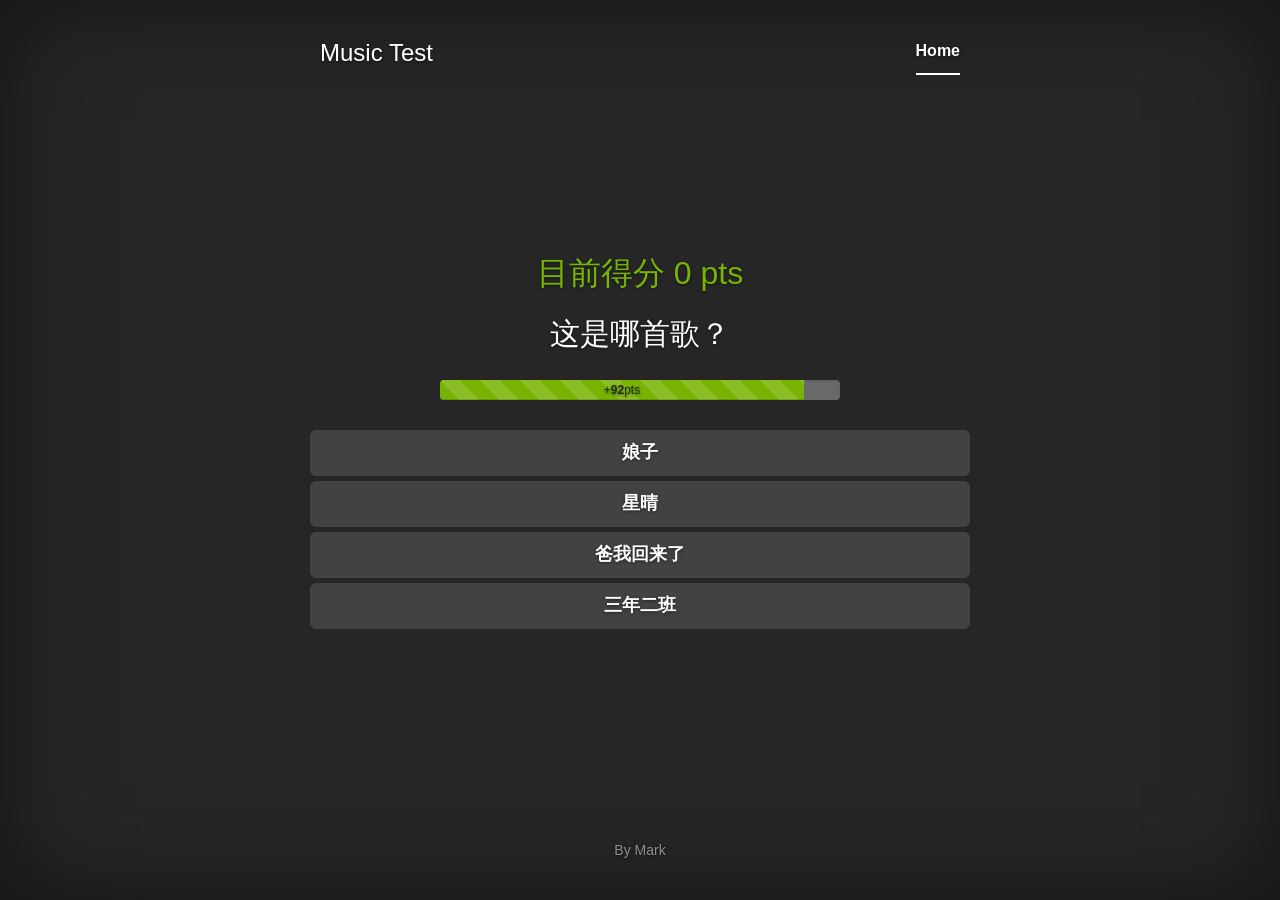
<file: index.html>
<!--
Created by IntelliJ IDEA.
User: Mark
Date: 2014/8/2
Time: 14:36
To change this template use File | Settings | File Templates.
-->
<!DOCTYPE html>
<html>
<head>
    <meta charset="utf-8">

    <title>Music Test</title>
    <script src="js/jquery-2.1.1.min.js"></script>
    <link href="styles/bootstrap.min.css" rel="stylesheet">
    <link href="styles/cover.css" rel="stylesheet">


    <link type="text/css" rel="stylesheet" href="styles/jquery.fancybox.css" />
    <link rel="stylesheet" href="styles/progress.css" />
    <link type="text/css" rel="stylesheet" href="styles/box.css" />
    <link type="text/css" rel="stylesheet" href="styles/main.css" />
    <script type="text/javascript" src="js/songs.js" ></script>
    <script type="text/javascript" src="js/static.js"></script>
    <style type="text/css">
        div#score {
            color:#77B300;
            font-size: 32px;
        }
        .negative {
            color:#ff0000;
        }
    </style>
</head>

<body>
<div class="site-wrapper">

    <div class="site-wrapper-inner">

        <div class="cover-container">

            <div class="masthead clearfix">
                <div class="inner">
                    <h3 class="masthead-brand">Music Test</h3>
                    <ul class="nav masthead-nav">
                        <li class="active"><a href="index.jsp">Home</a></li>
                    </ul>
                </div>
            </div>
            <!-- correct box  -->
            <div id="correct-box" class="box fancybox-wrap fancybox-desktop fancybox-type-inline fancybox-opened" tabindex="-1">
                <div id="" class="fancybox-skin inner-box">
                    <div class="fancybox-title fancybox-title-inside-wrap">
                        <h1>
                            <span class="text-success">答对啦!</span>
                        </h1>
                        <h2>
                            恭喜你，得到<span class="label label-success"></span>
                        </h2>
                    </div>
                    <div>
                        <div id="" class="fancybox-title fancybox-title-inside-wrap fancybox-title-bottom">
                            <button id=""  class="btn btn-primary btn-lg btn-block nextSong">下一首</button>
                        </div>
                    </div>
                </div>
            </div>
            <!-- wrong box -->
            <div id="wrong-box" class="box fancybox-wrap fancybox-desktop fancybox-type-inline fancybox-opened" tabindex="-1">
                <div id="" class="fancybox-skin inner-box">
                    <div class="fancybox-title fancybox-title-inside-wrap">
                        <h1>
                            <span class="text-error">答错了!</span>
                        </h1>
                        <h2>
                            这首歌的名字叫<strong id="box-ans"></strong>.
                            <span class="label label-error"></span>
                        </h2>
                    </div>
                    <!--<div class="fancybox-outer"> picture
                        <div style="overflow: auto; width: 171px; height: 100px;" class="fancybox-inner">
                            <img style="display: inline;" class="fancybox-image" src="images/22.gif">
                        </div>
                    </div>-->
                    <div>
                        <div id="" class="fancybox-title fancybox-title-inside-wrap fancybox-title-bottom">
                            <button id="" class="btn btn-primary btn-lg btn-block nextSong">下一首</button>
                        </div>
                    </div>
                </div>
            </div>
            <!-- 用来挡住页面的其他元素，以防止其与鼠标进行交互 -->
            <div class="fancybox-overlay fancybox-overlay-fixed" style="width: auto; height: auto; display: none; opacity: 1;"></div>

            <audio id="music" data-name="" src="music/" autoplay="autoplay" loop="loop"></audio>
            <div id="score">目前得分 <span>0</span> pts</div>
            <div class="inner cover">

                <h2 class="cover-heading">这是哪首歌？</h2>
                <!-- 进度条 -->
                <div class="progress progress-striped active">
                    <div id="choiceProgressBar" class="progress-bar progress-bar-success" style="width: 300px; overflow: hidden;">
                        +<span class="pointsDelta"></span>pts
                    </div>
                </div>
                <p class="lead">
                </p>
            </div>

            <div class="mastfoot">
                <div class="inner">
                    <p>By Mark</p>
                </div>
            </div>

        </div>

    </div>

</div>

<script src="js/bootstrap.min.js"></script>
</body>
</html>
</file>
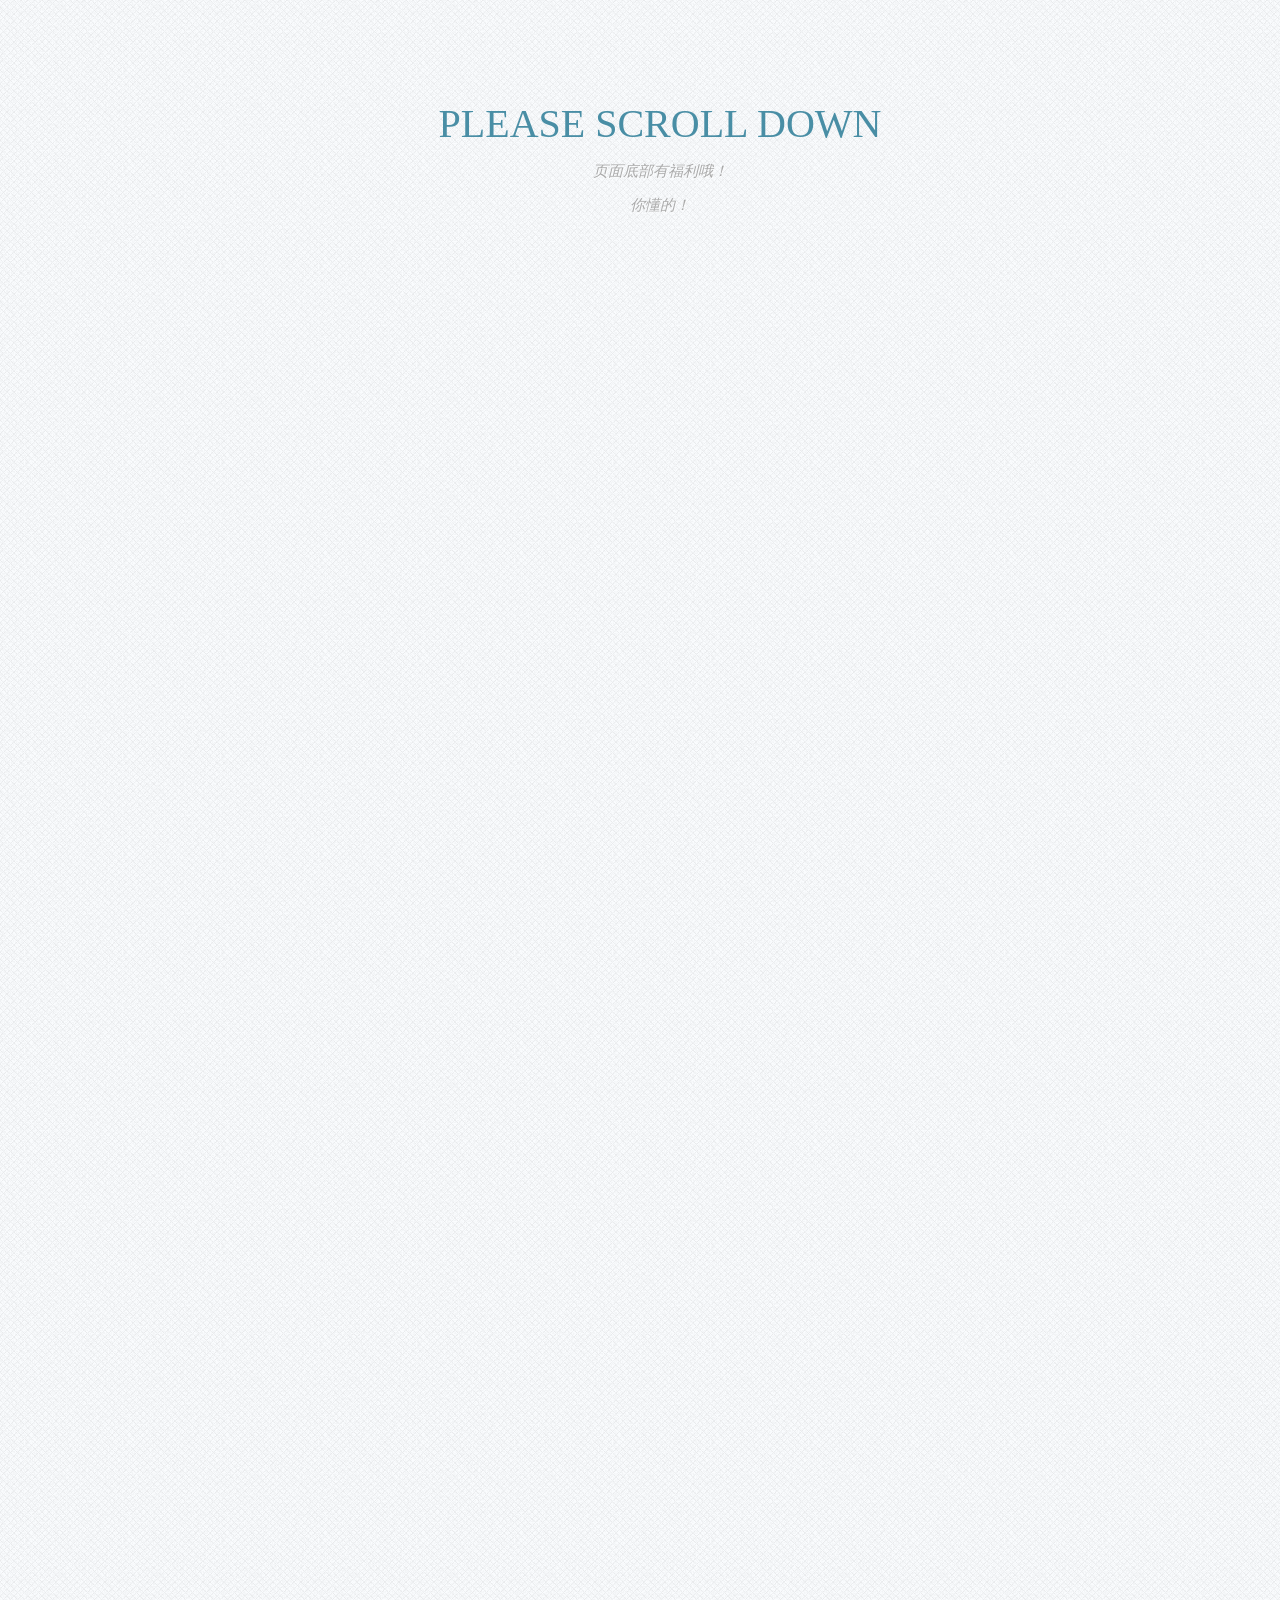
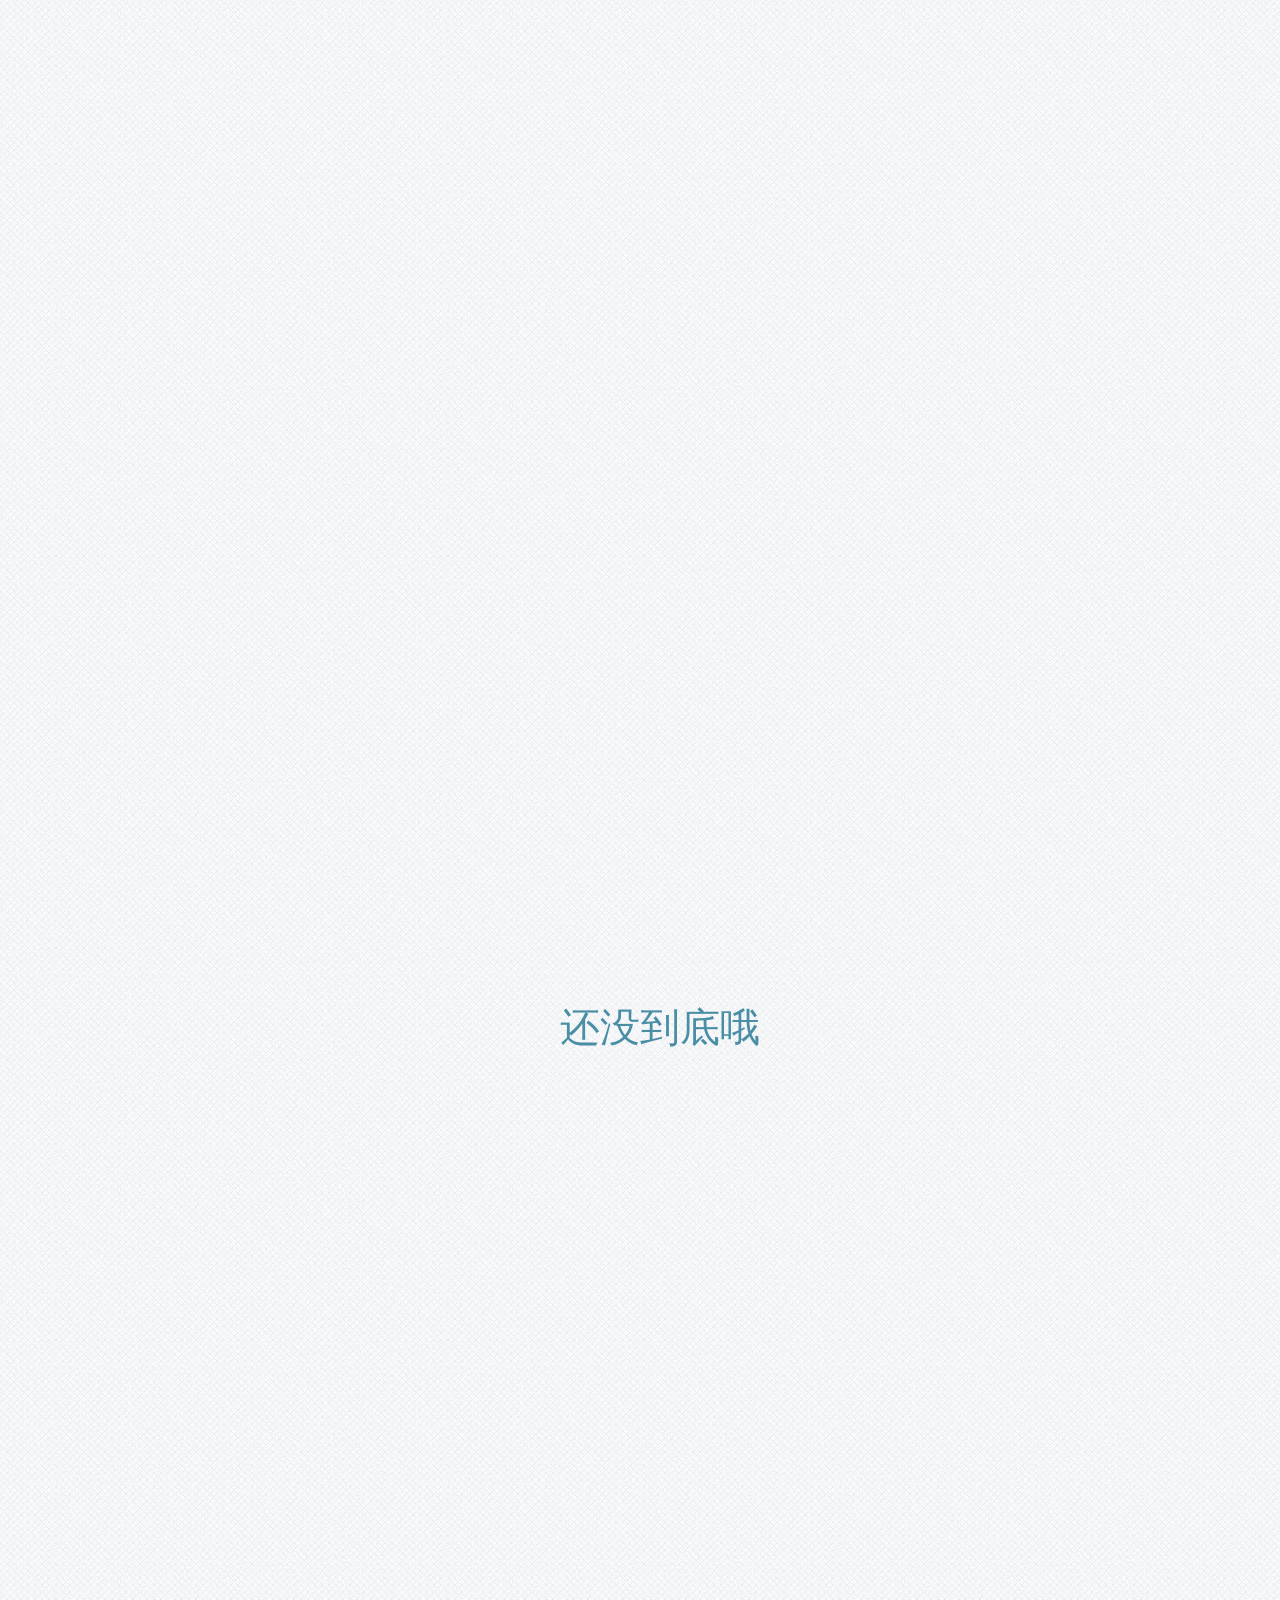
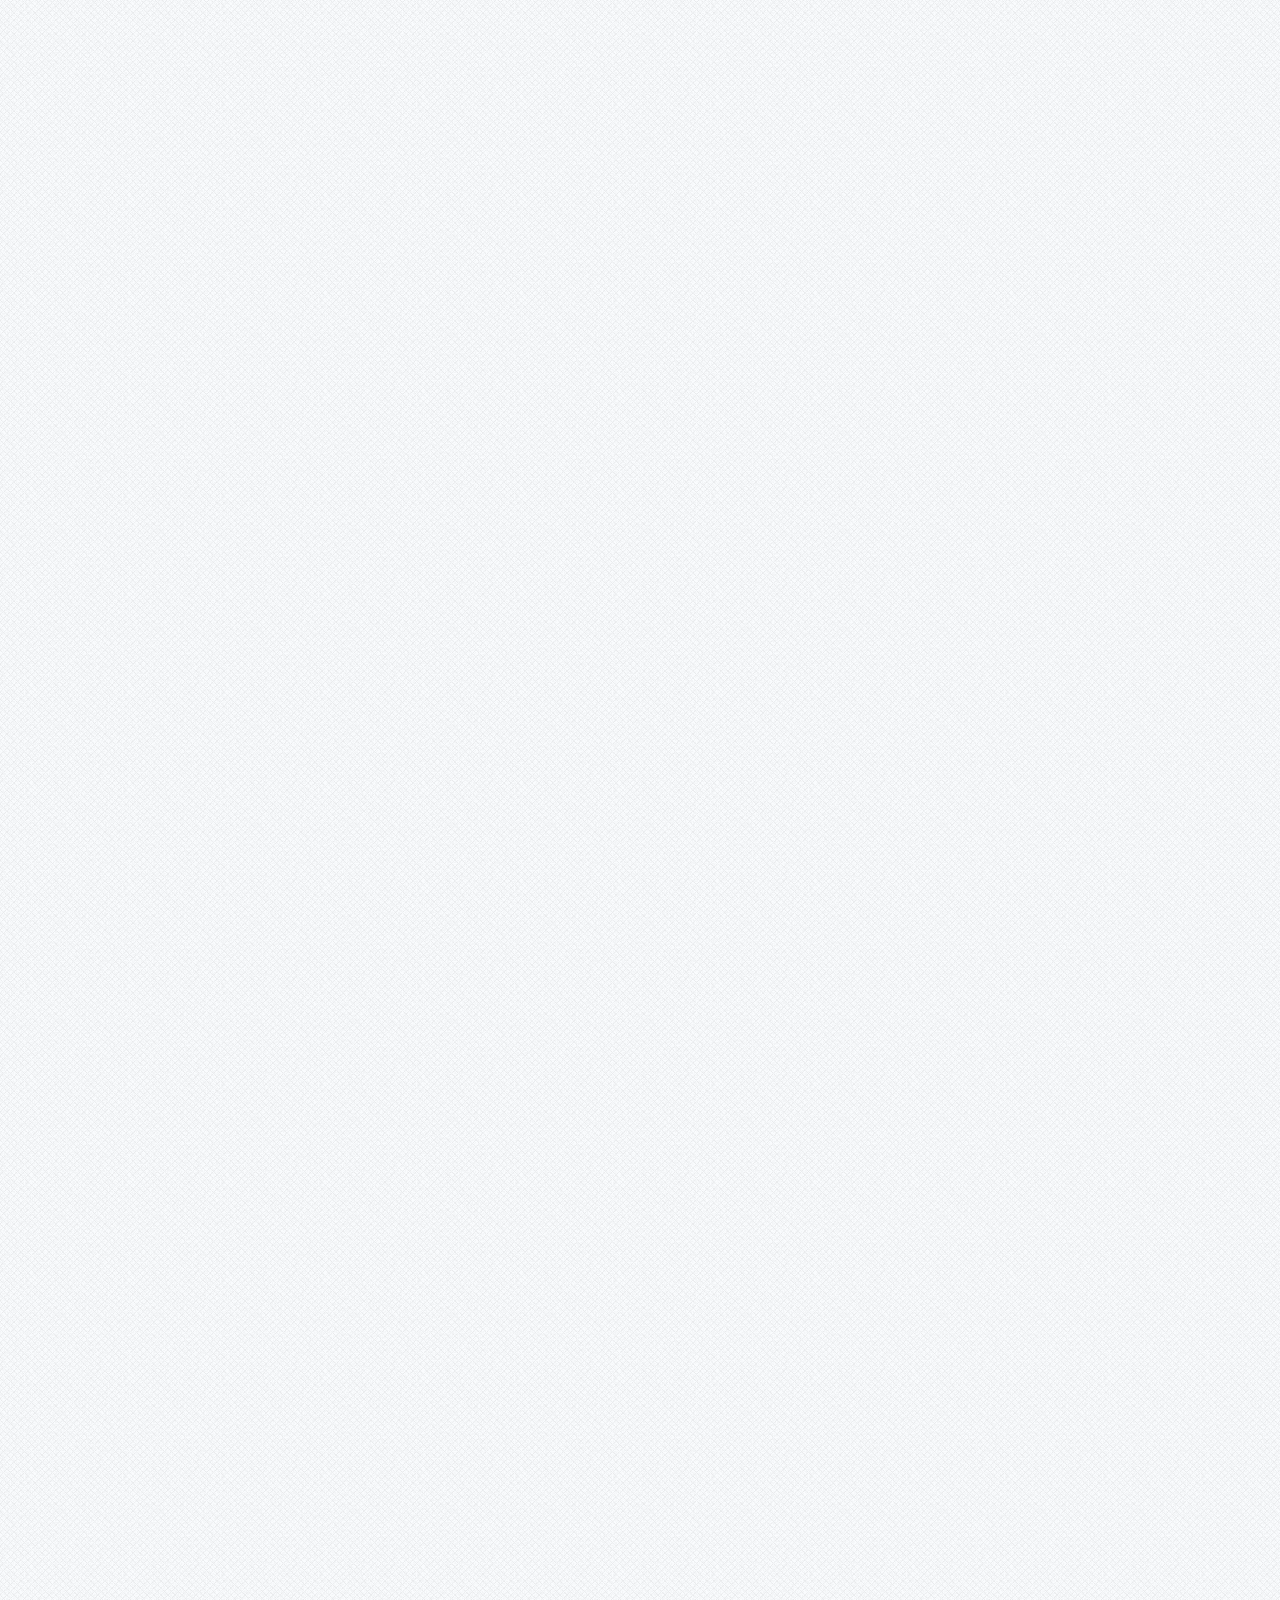
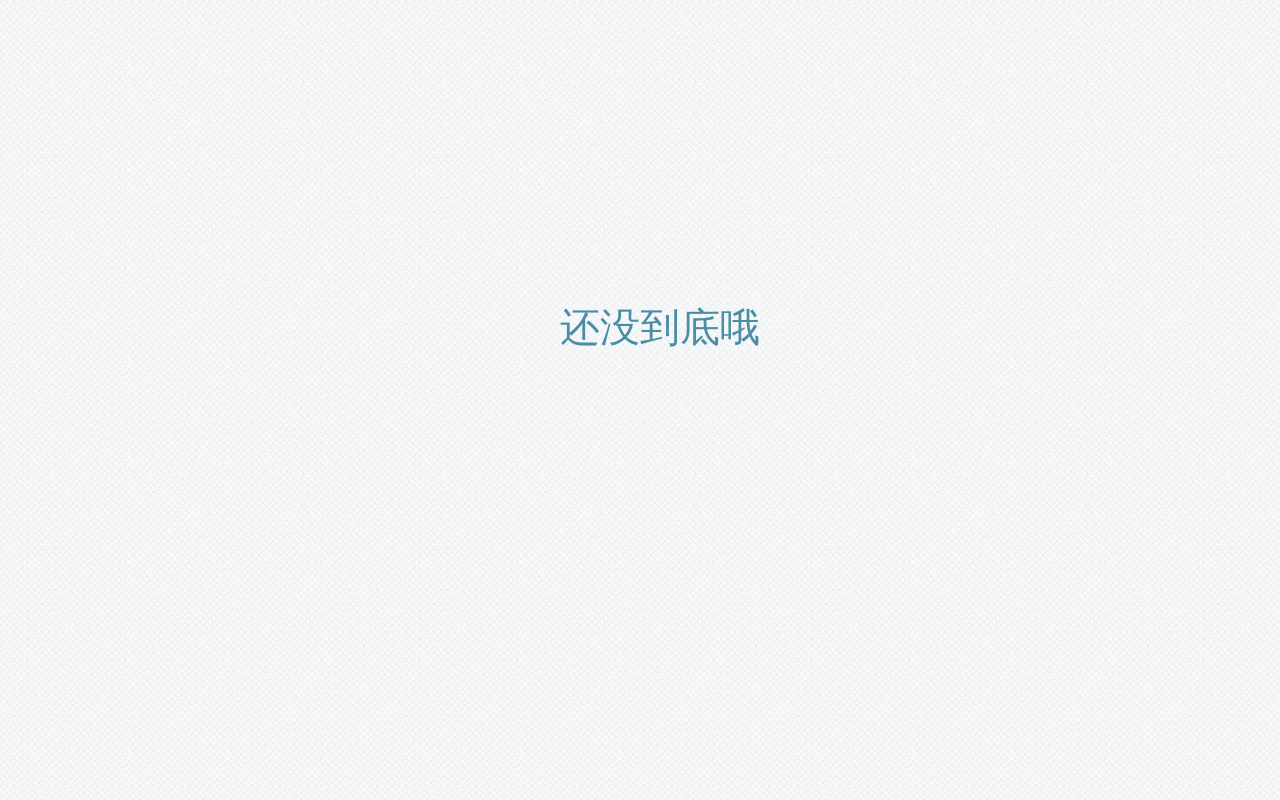
<file: fuli.html>
<html>
    <head>
		<meta charset="UTF-8" />
        <title>Fuli</title>
		<script src="js/jquery-1.11.1.js" ></script>
        <script src="js/fartscroll.js"></script>
        <script>
        $(document).ready(function() {
            // Ensure the page always has more scrolling
            $(document).scroll(function() {
				
                while ((window.pageYOffset + window.innerHeight) >= $(this).height() - (window.innerHeight / 2)) {
                    $('ul').append('<li>还没到底哦</li>');
                }/*
				while(window.pageYOffset > $(this).height()-window.innerHeight*2) {
					$('ul').append('<li></li>');
				}*/
            }).scroll();

            fartscroll(400);
        });
        </script>
		<style>
			body {
				background-image:url("images/bg.png");
			}
			ul {
				list-style:none;
			}
			li {
				height:400px;
				width:600px;
				margin:100px auto;
				text-align:center;
				font-family:Cambria,​Palatino,​,​Georgia,​serif;
				font-size:40px;
				color:#498ea5;
			}
			ul li:first-child p{
				font-size:15px;
				color:#aaa;
				font-style:italic;
				text-shadow:1px 1px 1px rgba(255, 255, 255, 0.7);
			}
		</style>
    </head>
    <body>
        <ul>
            <li>
				PLEASE SCROLL DOWN
				<p>页面底部有福利哦！</p>
				<p>你懂的！</p>
			</li>
            <li></li>
            <li></li>
            <li></li>
            <li></li>
            <li>还没到底哦</li>
            <li></li>
            <li></li>
            <li></li>
            <li></li>
        </ul>
    </body>
</html>
</file>
<file: styles/cover.css>
/*
 * Globals
 */

/* Links */
a,
a:focus,
a:hover {
  color: #fff;
}

/* Custom default button */
.btn-default,
.btn-default:hover,
.btn-default:focus {
  color: #333;
  text-shadow: none; /* Prevent inheritence from `body` */
  background-color: #fff;
  border: 1px solid #fff;
}


/*
 * Base structure
 */

html,
body {
  height: 100%;
  background-color: #333;
}
body {
  color: #fff;
  text-align: center;
  text-shadow: 0 1px 3px rgba(0,0,0,.5);
}

/* Extra markup and styles for table-esque vertical and horizontal centering */
.site-wrapper {
  display: table;
  width: 100%;
  height: 100%; /* For at least Firefox */
  min-height: 100%;
  -webkit-box-shadow: inset 0 0 100px rgba(0,0,0,.5);
          box-shadow: inset 0 0 100px rgba(0,0,0,.5);
}
.site-wrapper-inner {
  display: table-cell;
  vertical-align: top;
}
.cover-container {
  margin-right: auto;
  margin-left: auto;
}

/* Padding for spacing */
.inner {
  padding: 30px;
}


/*
 * Header
 */
.masthead-brand {
  margin-top: 10px;
  margin-bottom: 10px;
}

.masthead-nav > li {
  display: inline-block;
}
.masthead-nav > li + li {
  margin-left: 20px;
}
.masthead-nav > li > a {
  padding-right: 0;
  padding-left: 0;
  font-size: 16px;
  font-weight: bold;
  color: #fff; /* IE8 proofing */
  color: rgba(255,255,255,.75);
  border-bottom: 2px solid transparent;
}
.masthead-nav > li > a:hover,
.masthead-nav > li > a:focus {
  background-color: transparent;
  border-bottom-color: #a9a9a9;
  border-bottom-color: rgba(255,255,255,.25);
}
.masthead-nav > .active > a,
.masthead-nav > .active > a:hover,
.masthead-nav > .active > a:focus {
  color: #fff;
  border-bottom-color: #fff;
}

@media (min-width: 768px) {
  .masthead-brand {
    float: left;
  }
  .masthead-nav {
    float: right;
  }
}


/*
 * Cover
 */

.cover {
  padding: 0 20px;
}
.cover .btn-lg {
  padding: 10px 20px;
  font-weight: bold;
}


/*
 * Footer
 */

.mastfoot {
  color: #999; /* IE8 proofing */
  color: rgba(255,255,255,.5);
}


/*
 * Affix and center
 */

@media (min-width: 768px) {
  /* Pull out the header and footer */
  .masthead {
    position: fixed;
    top: 0;
  }
  .mastfoot {
    position: fixed;
    bottom: 0;
  }
  /* Start the vertical centering */
  .site-wrapper-inner {
    vertical-align: middle;
  }
  /* Handle the widths */
  .masthead,
  .mastfoot,
  .cover-container {
    width: 100%; /* Must be percentage or pixels for horizontal alignment */
  }
}

@media (min-width: 992px) {
  .masthead,
  .mastfoot,
  .cover-container {
    width: 700px;
  }
}
</file>
<file: styles/progress.css>
@-webkit-keyframes progress-bar-stripes{
    from{
        background-position:40px 0
    }

    to{
        background-position:0 0
    }

}

@-moz-keyframes progress-bar-stripes{
    from{
        background-position:40px 0
    }

    to{
        background-position:0 0
    }

}

@-o-keyframes progress-bar-stripes{
    from{
        background-position:0 0
    }

    to{
        background-position:40px 0
    }

}

@keyframes progress-bar-stripes{
    from{
        background-position:40px 0
    }

    to{
        background-position:0 0
    }

}

.progress{
    overflow:hidden;
    height:20px;
    margin-bottom:20px;
    background-color:#222;
    border-radius:4px;
    -webkit-box-shadow:inset 0 1px 2px rgba(0,0,0,.1);
    box-shadow:inset 0 1px 2px rgba(0,0,0,.1)
}

.progress-bar{
    float:left;
    width:0;
    height:100%;
    font-size:12px;
    line-height:20px;
    color:#fff;
    text-align:center;
    background-color:#2a9fd6;
    -webkit-box-shadow:inset 0 -1px 0 rgba(0,0,0,.15);
    box-shadow:inset 0 -1px 0 rgba(0,0,0,.15);
    -webkit-transition:width .6s ease;
    transition:width .6s ease
}

.progress-striped .progress-bar{
    background-image:-webkit-gradient(linear,0 100%,100% 0,color-stop(0.25,rgba(255,255,255,.15)),color-stop(0.25,transparent),color-stop(0.5,transparent),color-stop(0.5,rgba(255,255,255,.15)),color-stop(0.75,rgba(255,255,255,.15)),color-stop(0.75,transparent),to(transparent));
    background-image:-webkit-linear-gradient(45deg,rgba(255,255,255,.15) 25%,transparent 25%,transparent 50%,rgba(255,255,255,.15) 50%,rgba(255,255,255,.15) 75%,transparent 75%,transparent);
    background-image:-moz-linear-gradient(45deg,rgba(255,255,255,.15) 25%,transparent 25%,transparent 50%,rgba(255,255,255,.15) 50%,rgba(255,255,255,.15) 75%,transparent 75%,transparent);
    background-image:linear-gradient(45deg,rgba(255,255,255,.15) 25%,transparent 25%,transparent 50%,rgba(255,255,255,.15) 50%,rgba(255,255,255,.15) 75%,transparent 75%,transparent);
    background-size:40px 40px
}

.progress.active .progress-bar{
    -webkit-animation:progress-bar-stripes 2s linear infinite;
    animation:progress-bar-stripes 2s linear infinite
}

.progress-bar-success{
    background-color:#77b300
}

.progress-striped .progress-bar-success{
    background-image:-webkit-gradient(linear,0 100%,100% 0,color-stop(0.25,rgba(255,255,255,.15)),color-stop(0.25,transparent),color-stop(0.5,transparent),color-stop(0.5,rgba(255,255,255,.15)),color-stop(0.75,rgba(255,255,255,.15)),color-stop(0.75,transparent),to(transparent));
    background-image:-webkit-linear-gradient(45deg,rgba(255,255,255,.15) 25%,transparent 25%,transparent 50%,rgba(255,255,255,.15) 50%,rgba(255,255,255,.15) 75%,transparent 75%,transparent);
    background-image:-moz-linear-gradient(45deg,rgba(255,255,255,.15) 25%,transparent 25%,transparent 50%,rgba(255,255,255,.15) 50%,rgba(255,255,255,.15) 75%,transparent 75%,transparent);
    background-image:linear-gradient(45deg,rgba(255,255,255,.15) 25%,transparent 25%,transparent 50%,rgba(255,255,255,.15) 50%,rgba(255,255,255,.15) 75%,transparent 75%,transparent)
}

.progress-bar-info{
    background-color:#93c
}

.progress-striped .progress-bar-info{
    background-image:-webkit-gradient(linear,0 100%,100% 0,color-stop(0.25,rgba(255,255,255,.15)),color-stop(0.25,transparent),color-stop(0.5,transparent),color-stop(0.5,rgba(255,255,255,.15)),color-stop(0.75,rgba(255,255,255,.15)),color-stop(0.75,transparent),to(transparent));
    background-image:-webkit-linear-gradient(45deg,rgba(255,255,255,.15) 25%,transparent 25%,transparent 50%,rgba(255,255,255,.15) 50%,rgba(255,255,255,.15) 75%,transparent 75%,transparent);
    background-image:-moz-linear-gradient(45deg,rgba(255,255,255,.15) 25%,transparent 25%,transparent 50%,rgba(255,255,255,.15) 50%,rgba(255,255,255,.15) 75%,transparent 75%,transparent);
    background-image:linear-gradient(45deg,rgba(255,255,255,.15) 25%,transparent 25%,transparent 50%,rgba(255,255,255,.15) 50%,rgba(255,255,255,.15) 75%,transparent 75%,transparent)
}

.progress-bar-warning{
    background-color:#f80
}

.progress-striped .progress-bar-warning{
    background-image:-webkit-gradient(linear,0 100%,100% 0,color-stop(0.25,rgba(255,255,255,.15)),color-stop(0.25,transparent),color-stop(0.5,transparent),color-stop(0.5,rgba(255,255,255,.15)),color-stop(0.75,rgba(255,255,255,.15)),color-stop(0.75,transparent),to(transparent));
    background-image:-webkit-linear-gradient(45deg,rgba(255,255,255,.15) 25%,transparent 25%,transparent 50%,rgba(255,255,255,.15) 50%,rgba(255,255,255,.15) 75%,transparent 75%,transparent);
    background-image:-moz-linear-gradient(45deg,rgba(255,255,255,.15) 25%,transparent 25%,transparent 50%,rgba(255,255,255,.15) 50%,rgba(255,255,255,.15) 75%,transparent 75%,transparent);
    background-image:linear-gradient(45deg,rgba(255,255,255,.15) 25%,transparent 25%,transparent 50%,rgba(255,255,255,.15) 50%,rgba(255,255,255,.15) 75%,transparent 75%,transparent)
}

.progress-bar-danger{
    background-color:#c00
}

.progress-striped .progress-bar-danger{
    background-image:-webkit-gradient(linear,0 100%,100% 0,color-stop(0.25,rgba(255,255,255,.15)),color-stop(0.25,transparent),color-stop(0.5,transparent),color-stop(0.5,rgba(255,255,255,.15)),color-stop(0.75,rgba(255,255,255,.15)),color-stop(0.75,transparent),to(transparent));
    background-image:-webkit-linear-gradient(45deg,rgba(255,255,255,.15) 25%,transparent 25%,transparent 50%,rgba(255,255,255,.15) 50%,rgba(255,255,255,.15) 75%,transparent 75%,transparent);
    background-image:-moz-linear-gradient(45deg,rgba(255,255,255,.15) 25%,transparent 25%,transparent 50%,rgba(255,255,255,.15) 50%,rgba(255,255,255,.15) 75%,transparent 75%,transparent);
    background-image:linear-gradient(45deg,rgba(255,255,255,.15) 25%,transparent 25%,transparent 50%,rgba(255,255,255,.15) 50%,rgba(255,255,255,.15) 75%,transparent 75%,transparent)
}



.progress {
    width: 400px;
    background-color: #696969;
    margin: 30px auto;
}
.progress .progress-bar{
    transition:none;
    -webkit-transition:none
}

.progress .progress-bar .pointsDelta{
    font-weight:700
}

.progress .progress-bar.progress-bar-success{
    color:#230
}

.progress .progress-bar.progress-bar-warning{
    color:#804400
}

.progress .progress-bar.progress-bar-danger{
    color:#4d0000
}
</file>
<file: styles/main.css>
@charset "UTF-8";

body {
    background-color: #262626;
}
.btn-option {
    background-color: #424242;
    border-color: #424242;

}
a.btn-option:hover {
    background-color: #222222;
    border-color: #222222;
}

.box {
    position: absolute;
    left: 38%;
    display: none;
    z-index: 99;
}
</file>
<file: styles/box.css>
@charset "UTF-8";

.box {
    width: 200px;
    height: 300px;
    margin-top: 70px;
}
.inner-box {
    padding: 10px;
}
.fancybox-wrap{
    min-width:320px;
    position: inherit;
}

.fancybox-wrap .fancybox-inner{
    margin:0 auto
}

.fancybox-wrap img.fancybox-image{
    border-radius:7px;
    -webkit-border-radius:7px;
    height:auto
}

.fancybox-wrap .fancybox-title-bottom{
    padding:10px 0 0
}
.fancybox-wrap h1 {
    text-align: center;
}
.fancybox-wrap h2 {
    text-align: center;
    color: #222;
    margin: 0px 0px 10px;
    font-size: 16px;
}
.label {
    display: inline;
    padding: 0.2em 0.6em 0.3em;
    font-size: 75%;
    font-weight: 700;
    line-height: 1;
    color: #FFF;
    text-align: center;
    white-space: nowrap;
    vertical-align: baseline;
    border-radius: 0.25em;
}

.label-success {
    background-color: #77B300;
}
.text-success {
    color: #77B300;
}

.label-error {
    background-color: #C00;
}
.text-error {
    color: #C00;
}
</file>
